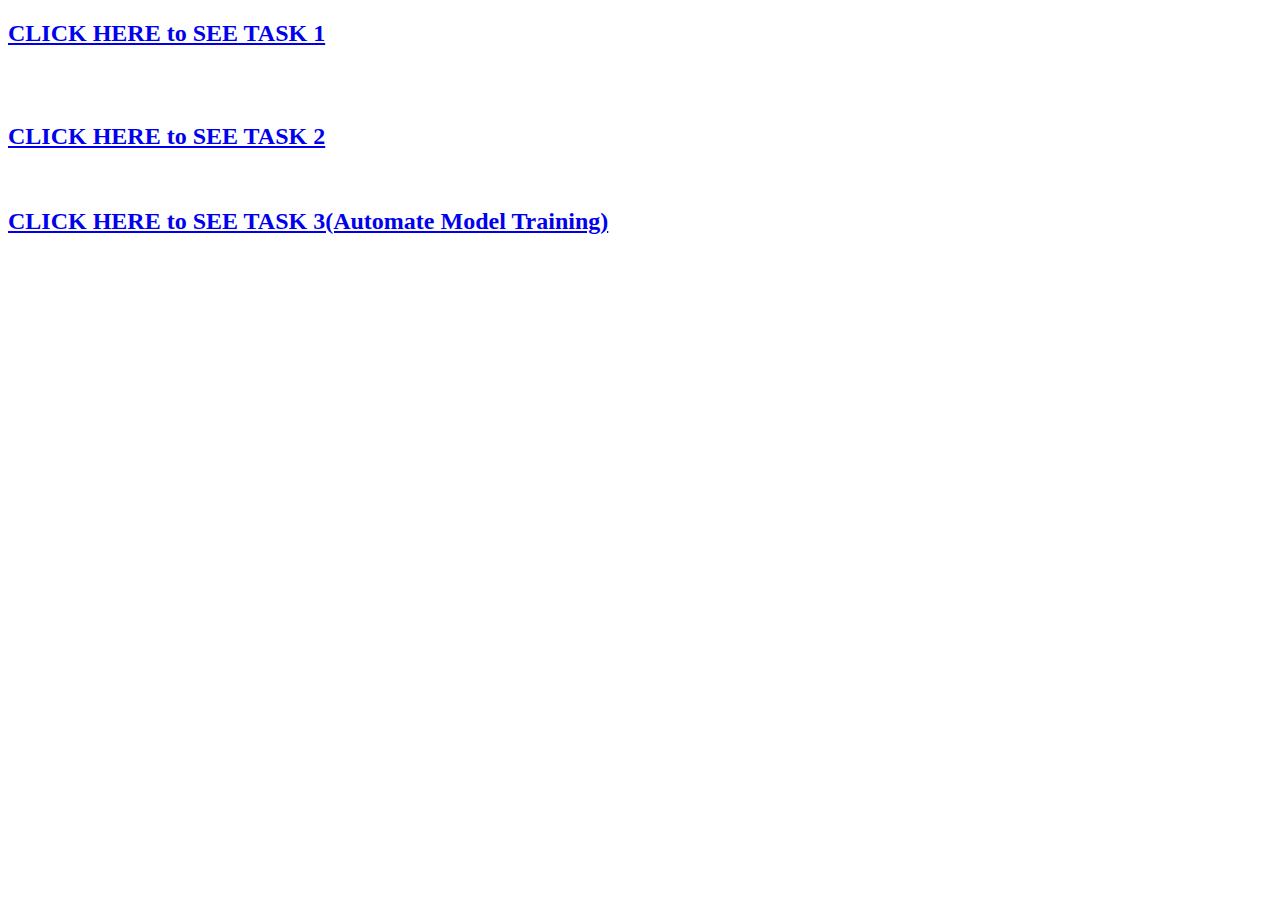
<file: index.html>
<!DOCTYPE html>
<html>
<head>
	<title>DEVOPS TASKS</title>
</head>
<body>
	<a href="Task1.html"><h2>CLICK HERE to SEE TASK 1</h2></a><br>
	<br>
	<a href="Task2.html"><h2>CLICK HERE to SEE TASK 2</h2></a>
	<br>
	<a href="Task3.html"><h2>CLICK HERE to SEE TASK 3(Automate Model Training)</h2></a>

</body>
</html>
</file>
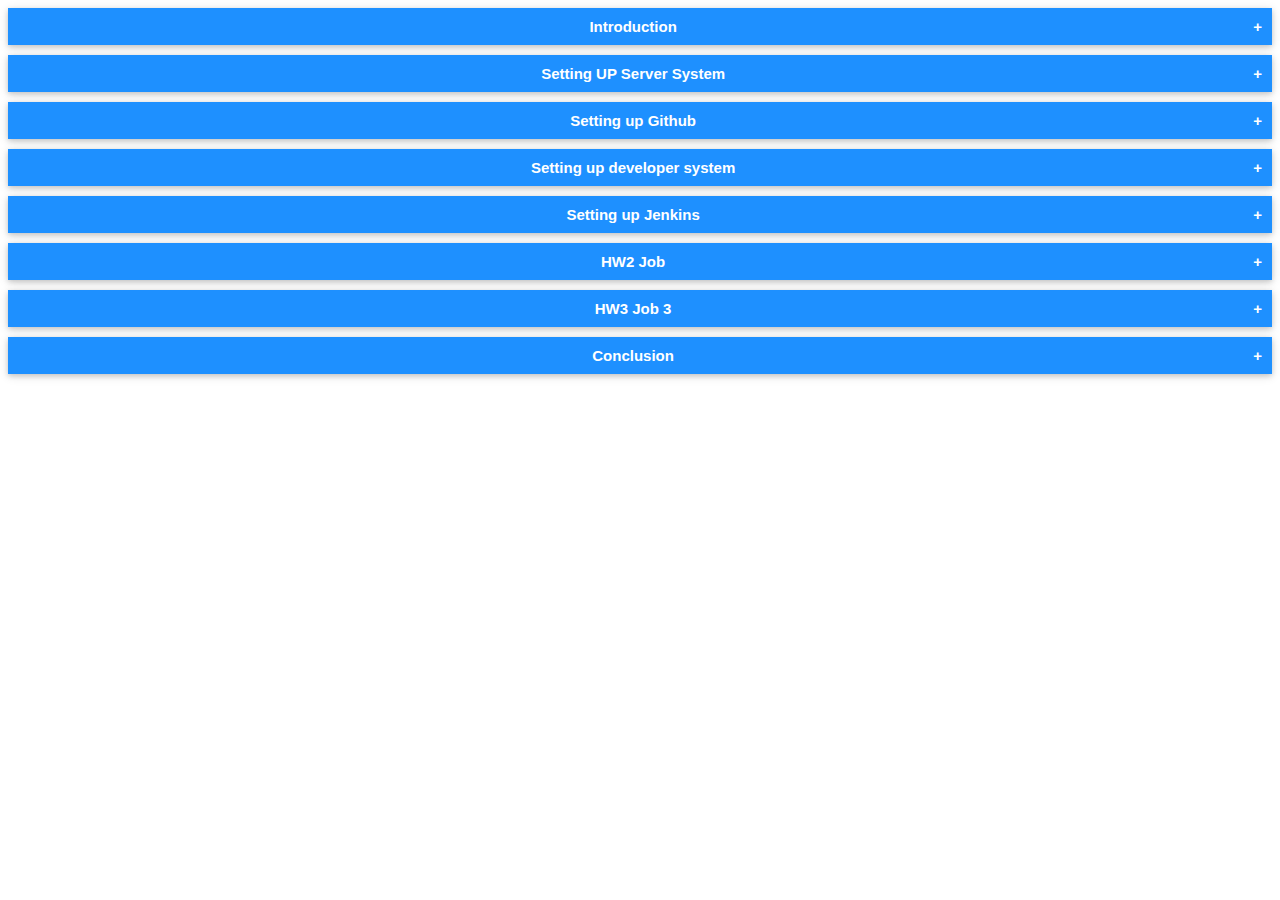
<file: Task1.html>
<!DOCTYPE html>
<html>
    <head>
        <title>Automation Pipeline</title>
        <meta name="viewport" content="width=device-width, initial-scale=1.0" />
        <link rel="stylesheet" type="text/css" href="css.css">
    </head>
    <body>
        <button class="collapsible">Introduction</button>
        <div class="content">
          <h4>DevOps Tutorial: Automating Web Application using Jenkins, Docker and GitHub.
            </h4>
            <img src="images/intro.png" width="1300px" height="700px" alt="new repo git"><br><br>
            <p>We have two environments Prdouction Server and Testing Server created using docker technology on RHEL8 .</p><br><br>
            <p>If you are already a part of Devops Assembly lines training under Vimal Daga Sir then you will catch the flow. ;) </p> <br><br>

            <p>Go through the steps </p>
        </div>
        
        <button class="collapsible">Setting UP Server System</button>
        <div class="content">
            <h4>Run following on RHEL8</h4>
            <h4>Create two directories</h4>
            <code>mkdir /prodDir/</code><br>
            <code>mkdir /testDir/</code><br>

           <h4>For testing purpose, stop the firewall and selinux:</h4>
           <code>systemctl stop firewalld</code><br>
           <code>setenforce 0</code><br>

           <h4>Start Docker and Jenkins</h4>
           <code>systemctl start docker</code><br>
           <code>systemctl start jenkins</code><br><br>
        </div>
        

        <button class="collapsible">Setting up Github</button>
        <div class="content">
           <h4>create a new repository on github</h4>
           <p><b>login to github</b></p><br>
           <p><b>create new repo</b></p>
           <img src="images/github_repo_1.png" width="1300px" height="700px" alt="new repo git"><br><br>
           <p><b>don't forget to check README Intitialize</b></p>
           <img src="images/github_repo_2.png" width="1300px" height="700px" alt="new repo git"><br>
          

        </div>

        <button class="collapsible">Setting up developer system</button>
        <div class="content">
        
           <h4>goto developer system and clone the repo locally</h4>
          <img src="images/git_clone.png" alt="git clone"><br>

           <h4>Edit the post commit file</h4>
           <p>Located in .git directory inside your cloned repo</p>
           <img src="images/git_post_commit.png" alt="git post-commit"><br>
           <b>CODE:</b>
           <code>#! /bin/bash/</code><br>
           <code>git push</code>
           
           <h4>create some code files and commit to master branch</h4>
            <h4>create a new branch</h4>
           <code>git branch dev1</code><br><br>
           <h4>If you want you can do some merge and rebase for practice</h4>
        </div>
        
        <button class="collapsible">Setting up Jenkins</button>
        <div class="content">
          <h3>**********THIS is Where Magic happens*********</h3>
            <h4>***Install the github plugin in jenkins***</h4>
            <img src="images/git_plugin.png" width="1300px" height="700px" alt="git plugin"><br>
            <p>Check the restart jenkins option while installing</p>
           <h4>***There are three Jobs to create:***</h4>
           
           <p><b>HW1:</b></p>
           <p>Configure as Follows:</p>
           <img src="images/hw1_scm.png" width="1300px" height="700px" alt="git hw1 one"><br>
           <p>Insert the repo link inside the scm option</p>
           <p>choose branch master</p>
           <h4>Build triggers : use polling in every minute (although we can use hooks which is better option but for now am going with polling)</h4>
           <img src="images/hw1_poll.png" width="1300px" height="700px" alt="git hw1 two"><br><br>
           <h4><p>Execute shell: Paste the following code</p></h4>
           <code>if sudo docker ps | grep prod_server</code><br>
           <code>then</code><br>
           <code>echo "Prod server already running"</code><br>
           <code>else</code><br>
           <code> sudo docker run -d -t -i -p 8081:80 -v /prodDir:/usr/local/apache2/htdocs/ --name prod_server httpd</code><br>
           <code>fi</code><br>
           <code>sudo cp -r -v -f * /prodDir/</code><br>
           <img src="images/hw1_shell.png" width="1300px" height="700px" alt="git hw1 two"><br><br>

           <h4>Click apply and then save</h4>   
        </div>
        
        <button class="collapsible">HW2 Job</button>
        <div class="content">
          
           <p><b>HW2:</b></p>
           <p>Configure as Follows:</p>
           <img src="images/hw2_scm.png" width="1300px" height="700px" alt="git hw2 one"><br>
           <p>Insert the repo link inside the scm option</p>
           <p>choose branch dev1</p>
           <h4>Build triggers : use polling in every minute (although we can use hooks which is better option but for now am going with polling)</h4>
           <img src="images/hw1_poll.png" width="1300px" height="700px" alt="git hw1 two"><br><br>
           <h4><p>Execute shell: Paste the following code</p></h4>
           <code>if sudo docker ps | grep test_server</code><br>
           <code>then</code><br>
           <code>echo "Test server already running"</code><br>
           <code>else</code><br>
           <code> sudo docker run -d -t -i -p 8082:80 -v /testDir:/usr/local/apache2/htdocs/ --name test_server httpd</code><br>
           <code>fi</code><br>
           <code>sudo cp -r -v -f * /testDir/</code><br>
           <img src="images/hw2_shell.png" width="1300px" height="700px" alt="git hw1 two"><br><br>

           <h4>Click apply and then save</h4>   
        </div>
        
        <button class="collapsible">HW3 Job 3</button>
        <div class="content">
          
           <p><b>HW3:</b></p>
           <p>Configure as Follows:</p>
           <img src="images/hw3_scm.png" width="1300px" height="700px" alt="git hw3 one"><br>
           <p>Insert the repo link inside the scm option</p>
           <p>choose branch dev1</p>
           <h4>Build triggers : No need to add this trigger , as testing team will run this job but assuming that all tests are good so we trigger this job just after HW2</h4>
           <img src="images/hw3_trig.png" width="1300px" height="700px" alt="git hw3 two"><br><br>
           <h4>***ADD this in POST BUILD***</h4>
           <img src="images/hw3_post.png" width="1300px" height="700px" alt="git hw3 three"><br><br>

           <h4>Click apply and then save</h4>   
        </div>
        
        <button class="collapsible">Conclusion</button>
        <div class="content">
          <h4>Now Everything is configured. As soon as the dev1 branch is commit by developper locally, it getss push on github,</h4><br>
          <h4>Then our HW2 Job gets code from branch dev1 and deploy to test server</h4><br>
          <h4>Finally our HW3 merges the branches by using credentials provided and production deployed.</h4>
        </div>
        
        
        
        
        <script>
var coll = document.getElementsByClassName("collapsible");
var i;

for (i = 0; i < coll.length; i++) {
  coll[i].addEventListener("click", function() {
    this.classList.toggle("active");
    var content = this.nextElementSibling;
    if (content.style.maxHeight){
      content.style.maxHeight = null;
    } else {
      content.style.maxHeight = content.scrollHeight + "px";
    } 
  });
}
</script>
    </body>
</html>
</file>
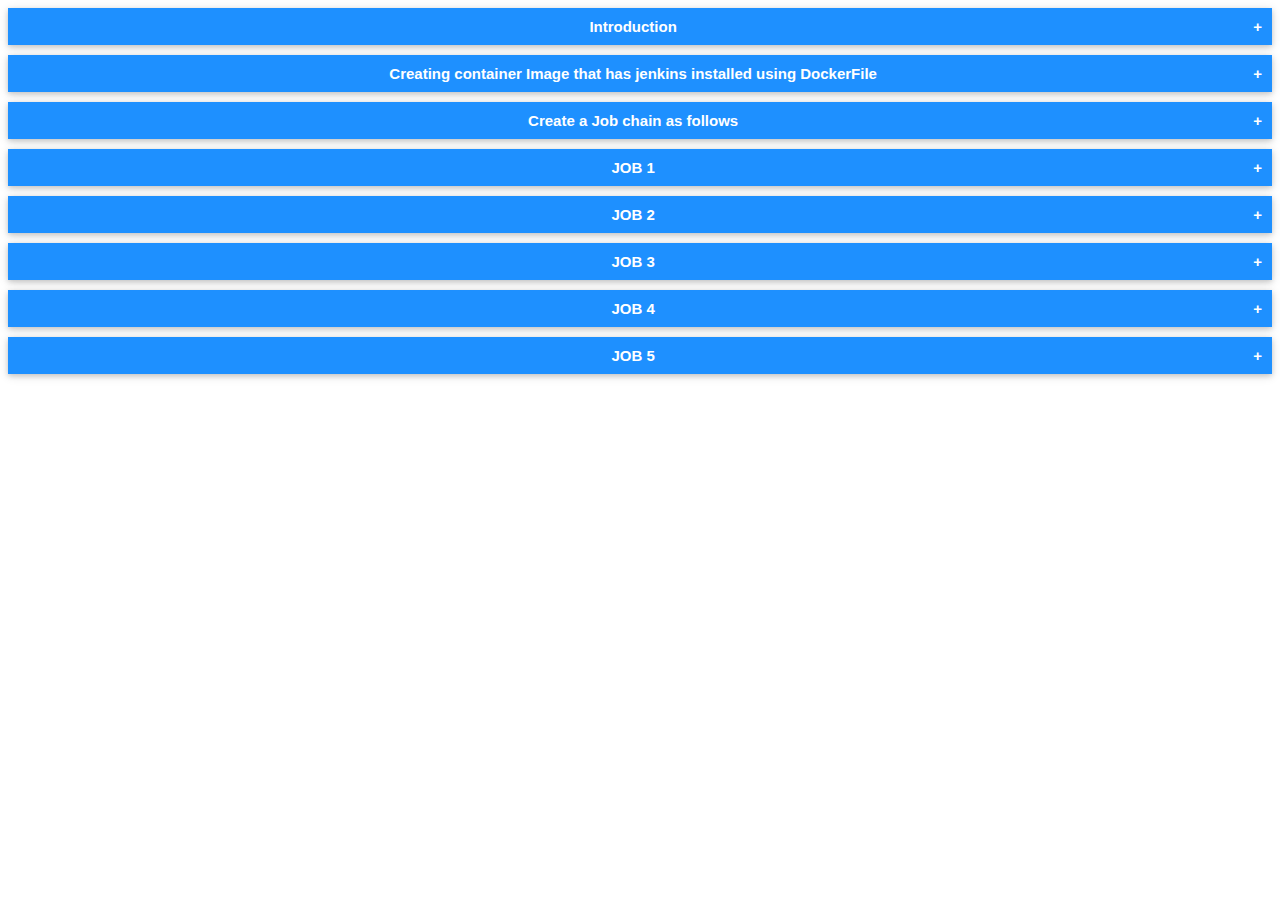
<file: Task2.html>
<!DOCTYPE html>
<html>
    <head>
        <title>Automation Pipeline</title>
        <meta name="viewport" content="width=device-width, initial-scale=1.0" />
        <link rel="stylesheet" type="text/css" href="css.css">
    </head>
    <body>
        <button class="collapsible">Introduction</button>
        <div class="content">
          <h4>DevOps Tutorial: Automating Web Application using Jenkins, Docker and GitHub.
            </h4>
            <img src="images/intro2.png" alt="intro"><br><br>
            <p>Read Task 1 as It will help you to understand things in better manner.</p><br><br>
            <p>If you are already a part of Devops Assembly lines training under Vimal Daga Sir then you will catch the flow. ;) </p> <br><br>

            <p>Go through the steps </p><br><br>
        </div>
        
        <button class="collapsible">Creating container Image that has jenkins installed using DockerFile</button>
        <div class="content">
            <img src="images/dockerfile.png" alt="dockerfile"><br><br>
            <h4>run following command inside same folder where DOckerfile exist</h4>
            <code>docker build -t myjenkins:v1 .</code><br>
            

           <h4>When we launch the container using our image jenkins will start</h4><br>
           <img src="images/jenkinslaunch.png" alt="dockerfile"><br><br>
        </div>
        

        <button class="collapsible">Create a Job chain as follows</button>
        <div class="content">
           <h4>JOB 1</h4>
           <p>Pull  the Github repo automatically when some developers push repo to Github.</p><br>
           
          <h4>JOB 2</h4>
           <p>By looking at the code or program file, Jenkins should automatically start the respective language interpreter install image container to deploy code ( eg. If code is of  PHP, then Jenkins should start the container that has PHP already installed )</p><br>
           
           
           <h4>JOB 3</h4>
           <p>Test your app if it  is working or not.</p><br>
           
           <h4>JOB 4</h4>
           <p>if app is not working , then send email to developer with error messages.</p><br>
           
           <img src="images/pipeline.png" alt="Pipeline">

           <h5>Create One extra job job5 for monitor : If container where app is running. fails due to any reson then this job should automatically start the container again.</h5>



        </div>

        <button class="collapsible">JOB 1</button>
        <div class="content">
           <h4>JOB 1</h4>
           <p>Pull  the Github repo automatically when some developers push repo to Github.</p><br>
           <p><b>create new repo</b></p>
          <img src="images/hw1_scm.png" width="590px" height="360px" alt="job1 scm"><br><br>
          <img src="images/job1trigger.png"  alt="job1 trigger">
           
        </div>
        
        <button class="collapsible">JOB 2</button>
        <div class="content">
           <h4>JOB 2</h4>
           <p>By looking at the code or program file, Jenkins should automatically start the respective language interpreter install image container to deploy code ( eg. If code is of  PHP, then Jenkins should start the container that has PHP already installed )</p><br>
           <img src="images/job2_one.png"alt="job2"><br>
        </div>
        
        <button class="collapsible">JOB 3</button>
        <div class="content">
          <h4>JOB 3</h4>
           <p>Test your app if it  is working or not.</p><br>
           <img src="images/job3_one.png" alt="job3 one"><br>
        </div>
        
        <button class="collapsible">JOB 4</button>
        <div class="content">
           
           <h4>JOB 4</h4>
           <p>if app is not working , then send email to developer with error messages.</p><br>
            <img src="images/job4_one.png" alt="job4 one"><br>
        </div>
        
        <button class="collapsible">JOB 5</button>
        <div class="content">
          <h3>Create One extra job job5 for monitor : If container where app is running. fails due to any reson then this job should automatically start the container again.</h3>
            <img src="images/job5_one.png" alt="job5 one"><br>
            <img src="images/job5_two.png" alt="job5 two"><br>
        </div>
        
        
        
        
        <script>
var coll = document.getElementsByClassName("collapsible");
var i;

for (i = 0; i < coll.length; i++) {
  coll[i].addEventListener("click", function() {
    this.classList.toggle("active");
    var content = this.nextElementSibling;
    if (content.style.maxHeight){
      content.style.maxHeight = null;
    } else {
      content.style.maxHeight = content.scrollHeight + "px";
    } 
  });
}
</script>
    </body>
</html>
</file>
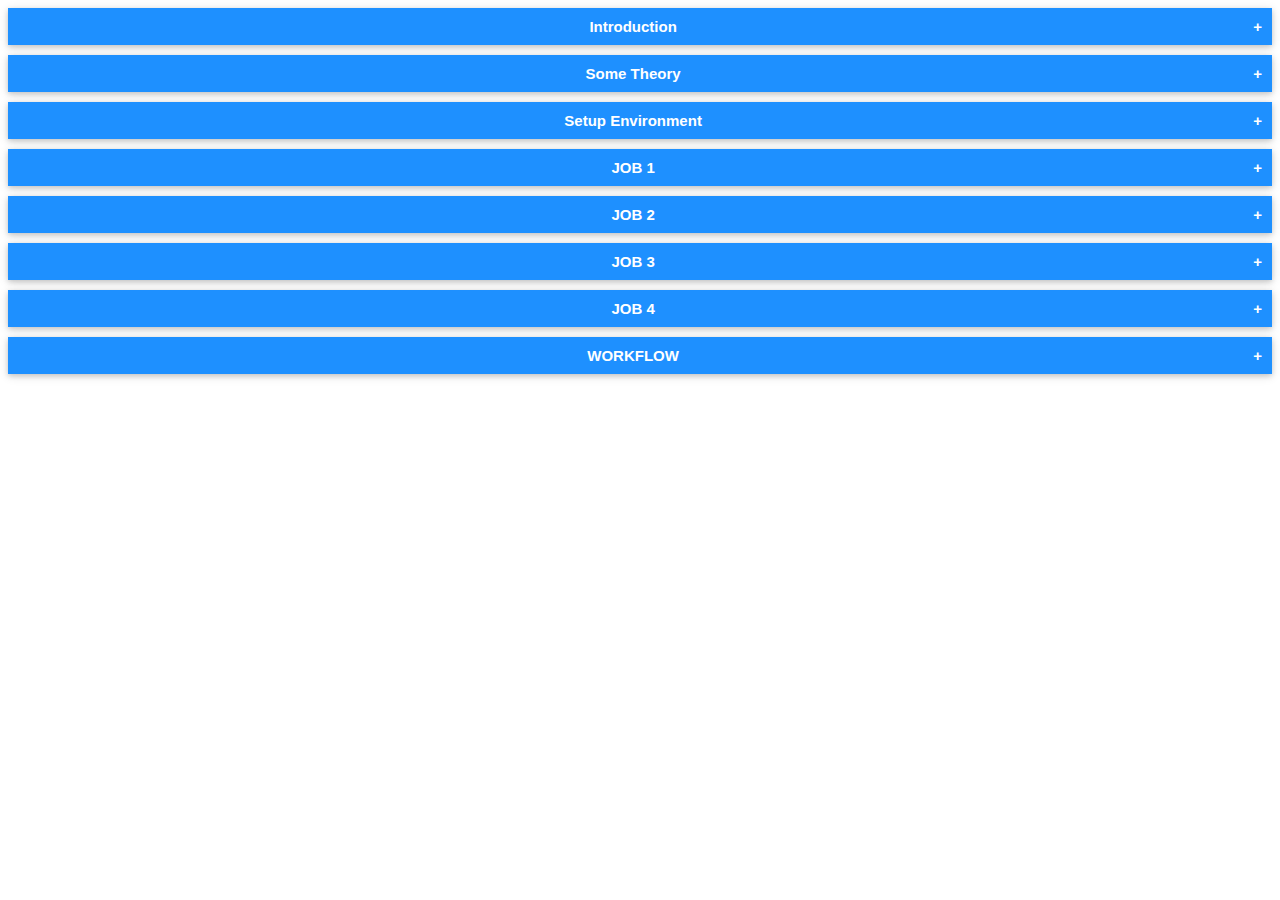
<file: Task3.html>
<!DOCTYPE html>
<html>
    <head>
        <title>Model training Automation</title>
        <meta name="viewport" content="width=device-width, initial-scale=1.0" />
        <link rel="stylesheet" type="text/css" href="css.css">
    </head>
    <body>
        <button class="collapsible">Introduction</button>
        <div class="content">
          <h4>MLOps Tutorial: Automating ML-Model Training using Jenkins, Docker and GitHub.
            </h4>
            <img src="images/task3.png">
          
            <p></p>In this Tutorial, we are going to automate our model training to get best accuracy. <br><br>

            <p>Go through the steps </p><br><br>
        </div>
        
        <button class="collapsible">Some Theory</button>
        <div class="content">
            
            <h4>Factors( or I should say parameters)</h4>
            <br><p>The accuracy depends on many factors such as:</p>
            <ul>
              <li>Good quality Dataset</li>
              <li>Architecture of layers</li>
              <li>activation func.</li>
              <li>number of epochs</li>
              <li>and many more.......</li>
            </ul>
            <br><p>Thus we try to make some different combinations of these factors and try each combination one by one to see which would give us best accuracy.</p>
            <br>
            <p>THUS, in this example we are going to do similar thing.</p>
            <br><br>
            <h4><a href="https://github.com/pradyum619/mlops-mini">CLICK HERE FOR SOURCE CODE</a></h4>
           <h4>The Source code files structure is as follows</h4><br>
           <ul>
             <li>cnn.py -> our main cnn code which will run the training</li>
             <li>tweak.py -> This will have the list of different combinations as well as the model making function</li>
             <li>acc.txt -> this text file stores the accuracy of latest build(train)</li>
             <li>combNum.txt -> this will have an integer (number) which indicates which combination should be tried next.</li>
             <li>log.txt -> this log text file will have the logs of each run.</li>
           </ul>
        </div>
        

        <button class="collapsible">Setup Environment</button>
        <div class="content">
           <h4>We have host as rhel 8 with jenkins installed and docker installed</h4>
           <p>For running our python code I am using the Docker image created by me
            <a href="https://hub.docker.com/u/pradyum619">MY PROFILE</a> on Docker Hub (check the image)</p><br>
            <h4>The jobs in jenkins are as follows</h4>
           <ol>
             <li>Pull the github repo and paste code in a directory</li>
             <li>run the code in docker container using first combination(if this fails a mail is sent)</li>
             <li>if job 2 is stable,check accuracy and retrain model(by calling job2) or call another job for mail</li>
             <li>if job3 is stable run job2 again or dont run job2</li>
           </ol>
           <h5>I know thats a little confusing but follow the tutorial, you will catch the flow.</h5>
        </div>

        <button class="collapsible">JOB 1</button>
        <div class="content">
           <h4>JOB 1</h4>
           <p>Pull  the Github repo automatically when some developers push repo to Github.</p><br>
           <h3>1.</h3>
           <img src="images/ml_1.png"><br><br>
           <h3>2.</h3>
           <img src="images/ml_2.png"><br><br>
           <h3>3.</h3>
           <img src="images/ml_3.png"><br><br>
        </div>
        
        <button class="collapsible">JOB 2</button>
        <div class="content">
           <h4>JOB 2</h4>
           <p>Run the code and train model for accuracy by using combination number 1</p><br>
           <h3>1.</h3>
           <img src="images/ml_4.png"><br><br>
           <h3>2.</h3>
           <img src="images/ml_5.png">
           <p>HERE IS THE CODE OF EXECUTE SHELL:</p><br>
           <code>cd /mlcode/</code><br>
           <code>if (cat cnn.py | grep "Sequential" && cat cnn.py | grep "Dense" && cat cnn.py | grep "Convolution")</code><br>
           <code>then</code><br>
           <code>sudo docker run --rm --name my-running-script -v /mlcode:/usr/src/myapp -w /usr/src/myapp pradyum619/mykeras:v2 python cnn.py</code><br>
           <code>elif (cat cnn.py | grep "Sequential" && cat cnn.py | grep "Dense" )</code><br>
           <code>then</code><br>
           <code>echo "module is NN"</code><br>
           <code>else</code><br>
           <code>echo "module is Not DeepLearning"</code><br>
           <code>fi</code><br><br>

           <h3>3.</h3>
           <img src="images/ml_6.png"><br><br>

        </div>
        
        <button class="collapsible">JOB 3</button>
        <div class="content">
          <h4>JOB 3</h4>
           <p>CONFIG AS FOLLOWS:</p><br>
           <h3>1.</h3>
           <img src="images/ml_7.png"><br><br>
           <h3>2.</h3>
           <img src="images/ml_8.png"><br><br>
           <h3>3.</h3>
           <img src="images/ml_9.png"><br><br>
        </div>
        
        <button class="collapsible">JOB 4</button>
        <div class="content">
           
           <h4>JOB 4</h4>
           <p>CONFIG AS FOLLOWS</p><br>
            <h3>1.</h3>
           <img src="images/ml_10.png"><br><br>
           <h3>2.</h3>
           <img src="images/ml_11.png"><br><br>
        </div>
        
        <button class="collapsible">WORKFLOW</button>
        <div class="content">
          <h3>There are two scenarions:</h3>
          <h3>SCENE 1</h3>
          <p>We get the accuracy at any combination and a mail, thus everything is perfect </p>
          <h3>SCENE 2</h3>
          <p>We dont get accuracy more than 80% so our code will give index out of bound error when all combinations are carried out aand job2 will be unstable and a mail will be sent to us</p>
          <h3>After everything we can check the log file to see which combination gave us good accuracy</h3>
        </div>
        
        <script>
var coll = document.getElementsByClassName("collapsible");
var i;

for (i = 0; i < coll.length; i++) {
  coll[i].addEventListener("click", function() {
    this.classList.toggle("active");
    var content = this.nextElementSibling;
    if (content.style.maxHeight){
      content.style.maxHeight = null;
    } else {
      content.style.maxHeight = content.scrollHeight + "px";
    } 
  });
}
</script>
    </body>
</html>
</file>
<file: css.css>
.marquee {
    background-color: #1c87c9;
    color: #fff;
    padding: 1px;
    font-size: 18px;
    font-weight: bold;
    text-align: center;
    margin-bottom: 12px;
    box-shadow: 0 2px 5px 0 rgba(0,0,0,.16),0 2px 10px 0 rgba(0,0,0,.12);
    overflow:auto;
    overflow-style:marquee,panner;
}

.marquee p {
  -moz-animation: marquee 10s linear infinite;
  -webkit-animation: marquee 10s linear infinite;
  animation: marquee 10s linear infinite;
}

@-moz-keyframes marquee {
  0% { transform: translateX(100%); }
  100% { transform: translateX(-100%); }
}
@-webkit-keyframes marquee {
  0% { transform: translateX(100%); }
  100% { transform: translateX(-100%); }
}

@keyframes marquee {
  0% { 
      -moz-transform: translateX(100%);
      -webkit-transform: translateX(100%);
      transform: translateX(100%) }
      100% { 
        -moz-transform: translateX(-100%);
        -webkit-transform: translateX(-100%);
        transform: translateX(-100%); 
      }
 }
      
.goog-logo-link {
   display:none !important;
}

.goog-te-gadget {
   color: transparent !important;
}

.goog-te-gadget .goog-te-combo {
   color: blue !important;
}

.collapsible {
  background-color: DodgerBlue;
  color: white;
  cursor: pointer;
  padding: 18px;
  width: 100%;
  border: none;
  text-align: center;
  outline: none;
  font-size: 15px;
  box-shadow: 0 2px 5px 0 rgba(0,0,0,.16),0 2px 10px 0 rgba(0,0,0,.12);
}

.collapsible1 {
    background-color : red;
}

.active, .collapsible:hover {
  background-color: #555;
}

.collapsible:after {
  content: '\002B';
  color: white;
  font-weight: bold;
  float: right;
  margin-left: 5px;
}

.active:after {
  content: "\2212";
}

button.collapsible {
  position: -webkit-sticky;
  position: sticky;
  top: 0;
  padding: 10px;
  font-weight : bold;
}

.content {
  padding: 0 18px;
  max-height: 0;
  overflow: hidden;
  transition: max-height 1s ease-out;
  background-color: #f1f1f1;
  margin-bottom: 10px;
  box-shadow: 0 2px 5px 0 rgba(0,0,0,.16),0 2px 10px 0 rgba(0,0,0,.12);
}

a {
    color:red;
}
</file>
